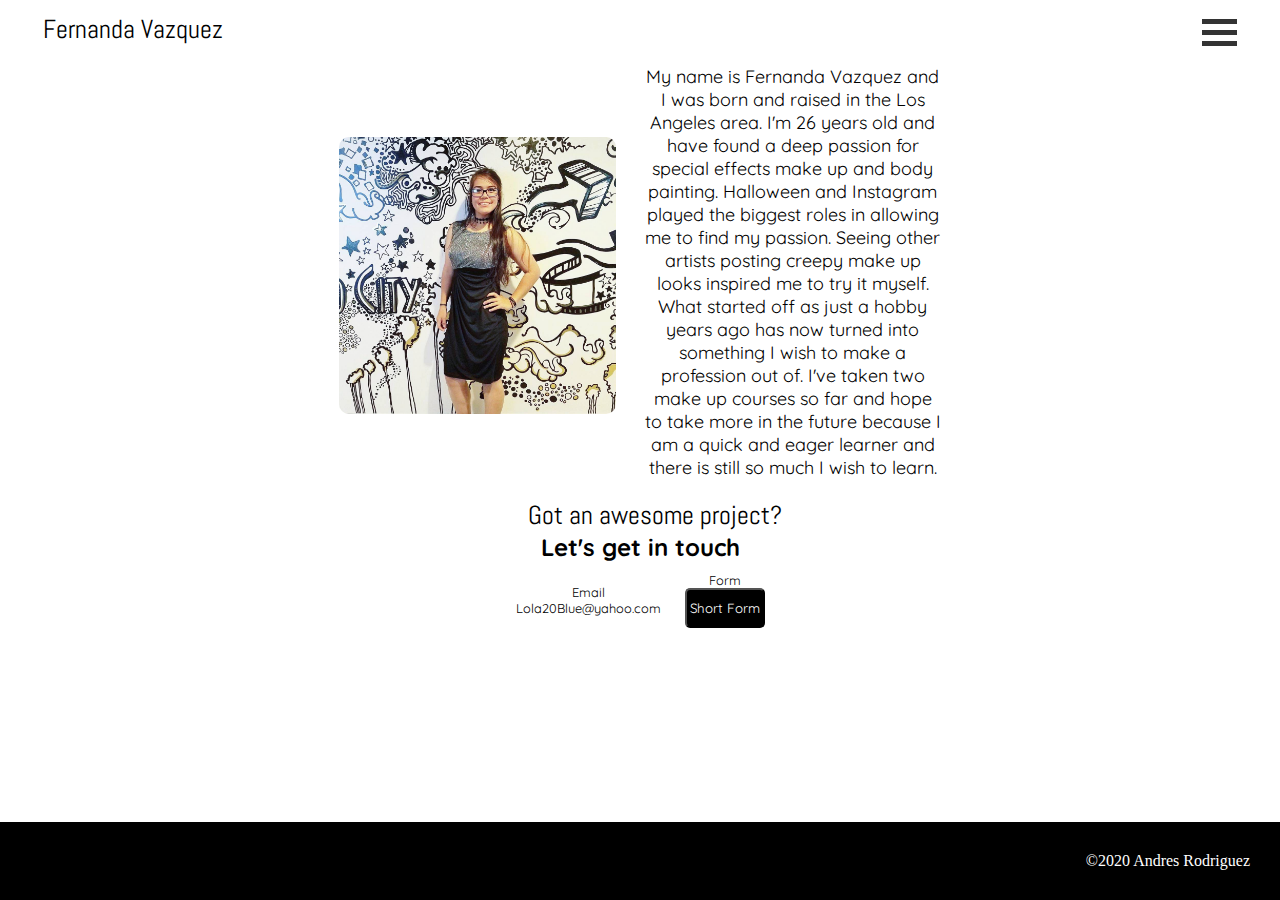
<file: bio&contact.html>
<!DOCTYPE html>
<html>
  <head>
    <link rel="stylesheet" href="css/style.css">
    <link href="https://fonts.googleapis.com/css?family=Abel&display=swap" rel="stylesheet">
    <link href="https://fonts.googleapis.com/css?family=Quicksand&display=swap" rel="stylesheet">
    <title>Bio & Contact | Fernanda Vazquez</title>
  </head>
  <body>
    <header>
      <div class="header-container">
        <div class="user-logo">
          <h1><a href="index.html">Fernanda Vazquez</a></h1>
        </div>
        <div class="user-links">
          <ul>
            <div class="menu-container" onclick="menuToggle(this)">
              <div class="bar1"></div>
              <div class="bar2"></div>
              <div class="bar3"></div>
            </div>
            <div id="my-side-nav" class="side-nav">
              <a href="https://www.instagram.com/fernee_mua/?hl=en">Instagram</a>
              <a href="bio&contact.html">Bio & Contact</a>
            </div>
          </ul>
        </div>
      </div>
      </header>
      <div class="bio-container">
        <div class="row">
          <div class="column">
            <div class="photo">
              <img src="./images/my-photo.jpg" alt="Gamora SFX">
            </div>
          </div>
          <div class="column">
            <div class="bio">
              <p><span>My name is Fernanda Vazquez and I was born and raised in the Los Angeles area. 
                I'm 26 years old and have found a deep passion for special effects make up and body painting. 
                Halloween and Instagram played the biggest roles in allowing me to find my passion. 
                Seeing other artists posting creepy make up looks inspired me to try it myself. 
                What started off as just a hobby years ago has now turned into something I wish to make a 
                profession out of. I've taken two make up courses so far and hope to take more in the future 
                because I am a quick and eager learner and there is still so much I wish to learn.</span></p>
            </div>
          </div>
        </div>
        <div class="contact">
          <h1>Got an awesome project?</h1>
          <h2>Let's get in touch</h2>
          <ul>
            <li><div>
                  <p>Email</p>
                  <p>Lola20Blue@yahoo.com</p>
                </div>
            </li>
            <li><div>
                  <p>Form</p>
                  <p><a href="https://forms.gle/7Xuzjsmf8A5w6vAU6"><button>Short Form</button></a></p>
                </div>
            </li>
          </ul>
        </div>
      </div>
      <footer>
        <div class="footer-container">
          <div class="copyright-text">
            <p>©2020 Andres Rodriguez</p>
          </div>
        </div>
      </footer>
      <script src="js/script.js"></script>
  </body>
</html>
</file>
<file: css/style.css>
* {
	margin: 0;
	padding: 0;
	box-sizing: border-box;
}

body {
	position: relative;
	padding-bottom: 73px;
	min-height: 100vh;
}

.header-container {
	padding: 1%;
	display: flex;
	justify-content: space-between;
}

.user-logo {
	display: inline-block;
}

.user-logo a {
	text-decoration: none;
	color: black;
}

.social-media-container {
	display: inline-block;
}

.user-links {
	display: inline-block;
	vertical-align: center;
	width: fit-content;
}

h1 {
	font-size: 2vw;
	padding-left: 30px;
	font-weight: 100;
	font-family: 'Abel', sans-serif;
}

h1:hover {
	opacity: 60%;
}

li {
	display: inline;
	font-size: 1vw;
}

.menu-container {
	display: inline-block;
	cursor: pointer;
	vertical-align: middle;
	position: relative;
	z-index: 2;
	padding-right: 30px;
}

.menu-container:hover {
	opacity: 60%;
}

.bar1,
.bar2,
.bar3 {
	width: 35px;
	height: 5px;
	background-color: #333;
	margin: 6px 0;
	transition: 0.4s;
}

.change .bar1 {
	-webkit-transform: rotate(-45deg) translate(-9px, 6px);
	transform: rotate(-45deg) translate(-9px, 6px);
}

.change .bar2 {
	opacity: 0;
}

.change .bar3 {
	-webkit-transform: rotate(45deg) translate(-8px, -8px);
	transform: rotate(45deg) translate(-8px, -8px);
}

.side-nav {
	height: 100%;
	width: 0;
	position: fixed;
	z-index: 1;
	top: 0;
	right: 0;
	background-color: #111;
	overflow-x: hidden;
	transition: 0.5s;
	padding-top: 60px;
	white-space: nowrap;
}

.side-nav a {
	padding: 8px 8px 8px 32px;
	text-decoration: none;
	font-size: 25px;
	color: #818181;
	display: block;
	transition: 0, 3s;
	font-family: 'Abel', sans-serif;
}

.side-nav a:hover {
	color: #f1f1f1;
}

.side-nav .closeBtn {
	position: absolute;
	top: 0;
	font-size: 25px;
	font-size: 36px;
	margin-left: 50px;
}

@media screen and (max-height: 450px) {
	.side-nav {
		padding-top: 15px;
	}
	.side-nav a {
		font-size: 18px;
	}
}

.row {
	display: flex;
	flex-wrap: wrap;
	padding: 0 4px;
	justify-content: center;
	padding-bottom: 20px;
}

.column {
	flex: 24%;
	max-width: 24%;
	padding: 0 4px;
}

.column img {
	margin-top: 8px;
	vertical-align: middle;
	width: 100%;
	transition: 0.5s;
	border-radius: 10px;
}

.column img:hover {
	transform: scale(1.05);
}

@media screen and (max-width: 800px) {
	.column {
		flex: 48%;
		max-width: 48%;
	}

	h1 {
		font-size: 30px;
	}
}

@media screen and (max-width: 600px) {
	.column {
		flex: 100%;
		max-width: 100%;
	}

	h1 {
		font-size: 25px;
	}

	.bio-container .bio {
		padding-top: 20px;
	}

	.contact p {
		font-size: 15px;
	}
}

.bio-container .row {
	height: 100%;
}

.bio-container .contact {
	text-align: center;
	font-family: 'Quicksand', sans-serif;
}

.bio-container .contact div {
	display: inline-block;
	padding: 10px;
}

.bio-container .photo {
	padding-right: 20px;
}

.bio-container .column {
	display: flex;
	align-items: center;
}

.bio-container .bio {
	text-align: center;
	font-size: large;
	font-family: 'Quicksand', sans-serif;
}

button {
	background-color: black;
	color: white;
	width: 80px;
	height: 40px;
	border-radius: 5px;
	font-family: inherit;
	cursor: pointer;
}

button:hover {
	background-color: transparent;
	color: black;
}

.footer-container {
	padding: 30px 30px;
	background-color: black;
	text-align: right;
	color: white;
}

footer {
	position: absolute;
	bottom: 0;
	width: 100%;
}
</file>
